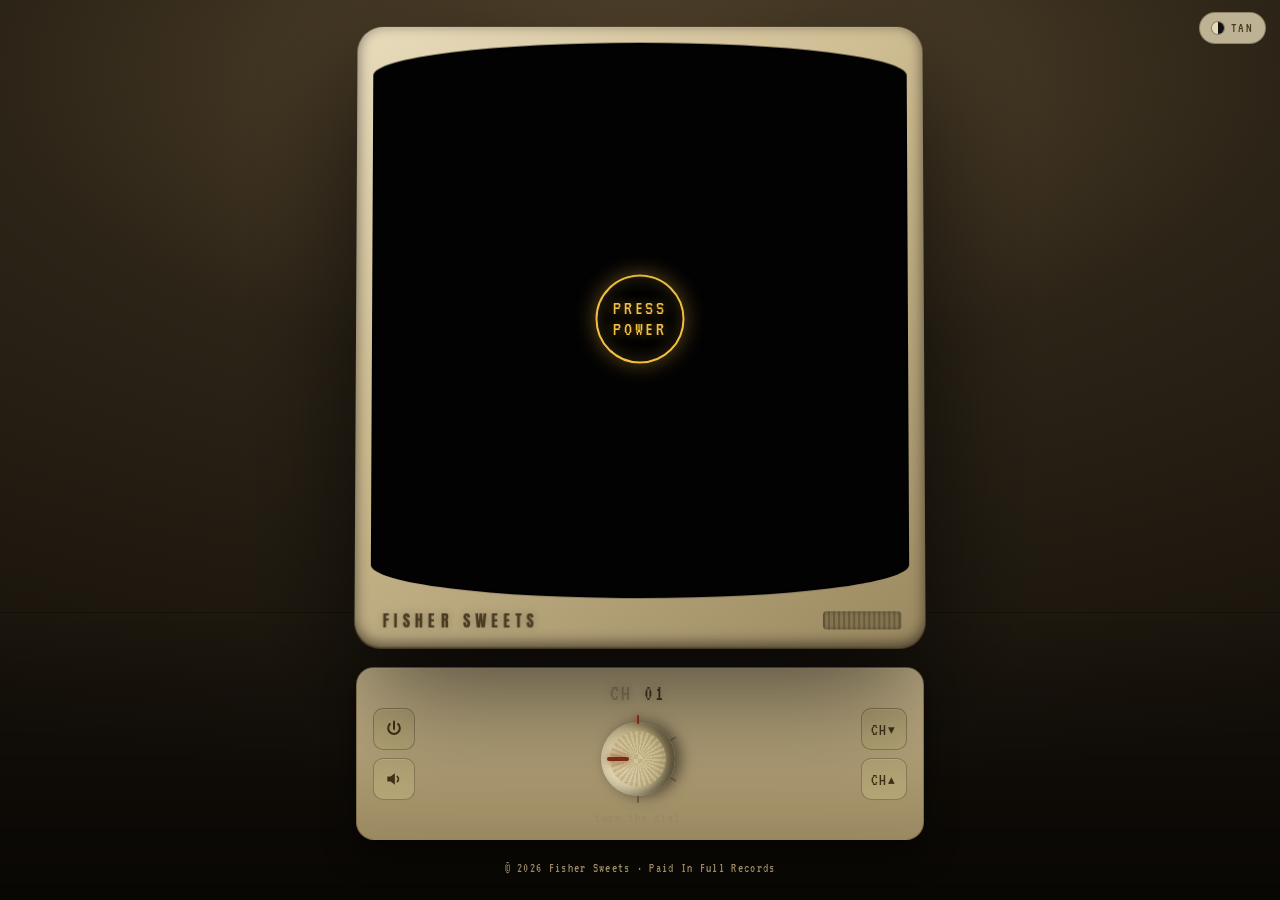
<file: index.src.html>
<!DOCTYPE html>
<html lang="en">
<head>
<meta charset="UTF-8" />
<meta name="viewport" content="width=device-width, initial-scale=1.0, viewport-fit=cover, maximum-scale=1" />
<title>FISHER SWEETS — Paid In Full Records</title>
<meta name="description" content="Fisher Sweets — independent hip-hop. The Fisher Sweets EP 1, out now on Paid In Full Records. Change the channel." />
<meta name="theme-color" content="#08080a" />

<!-- Open Graph / share preview -->
<meta property="og:title" content="FISHER SWEETS" />
<meta property="og:description" content="Change the channel. The Fisher Sweets EP 1 — out now on Paid In Full Records." />
<meta property="og:type" content="music.musician" />
<meta property="og:image" content="assets/rap-reverend.jpg" />
<meta name="twitter:card" content="summary_large_image" />

<link rel="preconnect" href="https://fonts.googleapis.com" />
<link rel="preconnect" href="https://fonts.gstatic.com" crossorigin />
<link href="https://fonts.googleapis.com/css2?family=Anton&family=VT323&family=Space+Grotesk:wght@400;500;700&display=swap" rel="stylesheet" />

<!-- Favicon: gold music note (browser tab + Google search results + iOS home screen).
     Hosted files (favicon.svg / .ico / .png) are used on the live site & by Google's crawler;
     the inline data-URI (last) guarantees the tab icon even when index.html is opened on its own. -->
<link rel="icon" type="image/png" sizes="48x48" href="favicon-48.png" />
<link rel="icon" type="image/png" sizes="32x32" href="favicon-32.png" />
<link rel="icon" type="image/svg+xml" href="favicon.svg" />
<link rel="shortcut icon" href="favicon.ico" />
<link rel="apple-touch-icon" sizes="180x180" href="apple-touch-icon.png" />
<link rel="icon" type="image/svg+xml" href="[data-uri]" />

<link rel="stylesheet" href="styles.css" />
</head>
<body class="theme-retro">

<!-- theme toggle: flips retro-tan <-> black. Remove class="theme-retro" from <body> to make black the default. -->
<button class="theme-toggle" id="themeToggle" aria-label="Switch hardware color">
  <span class="sw" aria-hidden="true"></span><span id="themeLabel">TAN</span>
</button>

<!-- ambient room -->
<div class="room" aria-hidden="true">
  <div class="room-glow"></div>
  <div class="floor"></div>
  <div class="dust"></div>
</div>

<main class="stage" id="stage">

  <!-- ============ THE TELEVISION ============ -->
  <section class="tv" id="tv" aria-label="Fisher Sweets television">
    <div class="tv-shell">

      <div class="tv-bezel">
        <!-- the screen -->
        <div class="screen" id="screen">
          <div class="screen-warp">

            <!-- channel content lives here -->
            <div class="channels" id="channels">

              <!-- CH 01 — NOW PLAYING -->
              <article class="channel" data-ch="1">
                <div class="ch-scroll">
                  <p class="kicker"><span class="rec"></span> NOW PLAYING</p>
                  <div class="cover-wrap">
                    <img src="assets/ep-cover.jpg" alt="The Fisher Sweets EP 1 cover" class="cover" />
                    <div class="cover-shine"></div>
                  </div>
                  <h2 class="rel-title glitch" data-text="THE FISHER SWEETS EP 1">THE FISHER SWEETS EP 1</h2>
                  <p class="rel-meta">2025 &nbsp;·&nbsp; 6 TRACKS &nbsp;·&nbsp; PAID IN FULL RECORDS</p>

                  <ol class="tracklist">
                    <li><span class="t-num">01</span><span class="t-name">Rolly On My Wrist</span><span class="t-eq"><i></i><i></i><i></i></span></li>
                    <li><span class="t-num">02</span><span class="t-name">Drippy Gang</span></li>
                    <li><span class="t-num">03</span><span class="t-name">One Thing (I'm That Jit)</span></li>
                    <li><span class="t-num">04</span><span class="t-name">LB Tribute</span></li>
                    <li><span class="t-num">05</span><span class="t-name">Life's Not Fair</span></li>
                    <li><span class="t-num">06</span><span class="t-name">Step My Game Up</span></li>
                  </ol>

                  <div class="player">
                    <iframe title="Spotify player — The Fisher Sweets EP 1" loading="lazy"
                      src="https://open.spotify.com/embed/album/3qwmsKwBGK8SkGV9QsSVHe?theme=0"
                      width="100%" height="152" frameborder="0" allowfullscreen
                      allow="autoplay; clipboard-write; encrypted-media; fullscreen; picture-in-picture"></iframe>
                  </div>

                  <div class="cta-row">
                    <a class="btn btn-gold" href="https://open.spotify.com/album/3qwmsKwBGK8SkGV9QsSVHe" target="_blank" rel="noopener">Spotify ↗</a>
                    <a class="btn" href="https://music.apple.com/us/album/the-fisher-sweets-ep-1-ep/1797569272" target="_blank" rel="noopener">Apple Music ↗</a>
                  </div>
                </div>
              </article>

              <!-- CH 02 — DEMOS -->
              <article class="channel" data-ch="2">
                <div class="ch-scroll center">
                  <p class="kicker amber">CH 02 — DEMOS</p>
                  <div class="reels">
                    <div class="reel"><div class="reel-spin"></div></div>
                    <div class="tape-line"></div>
                    <div class="reel"><div class="reel-spin"></div></div>
                  </div>
                  <h2 class="big-stamp glitch" data-text="UNRELEASED">UNRELEASED</h2>
                  <p class="rel-meta">RAW TAPES · SIGNAL PENDING</p>
                  <ul class="demo-list">
                    <li><span class="lock">▣</span> DEMO — <em>[ENCRYPTED]</em><span class="bars"></span></li>
                    <li><span class="lock">▣</span> SNIPPET — <em>[SIGNAL LOST]</em><span class="bars"></span></li>
                    <li><span class="lock">▣</span> FREESTYLE — <em>[INCOMING]</em><span class="bars"></span></li>
                  </ul>
                  <p class="hint">New transmissions drop first on TikTok.</p>
                  <a class="btn btn-gold" href="https://www.tiktok.com/@fishersweets" target="_blank" rel="noopener">Follow @fishersweets ↗</a>
                </div>
              </article>

              <!-- CH 03 — PHOTOS -->
              <article class="channel" data-ch="3">
                <div class="ch-scroll center">
                  <p class="kicker amber">CH 03 — PHOTO DUMP</p>
                  <div class="photo-frame" id="photoFrame">
                    <img src="assets/dump-1.jpg" alt="Fisher Sweets" class="photo active" />
                    <img src="assets/dump-2.jpg" alt="Fisher Sweets" class="photo" />
                    <img src="assets/dump-3.jpg" alt="Fisher Sweets" class="photo" />
                    <img src="assets/dump-4.jpg" alt="Fisher Sweets" class="photo" />
                    <!-- to add more, drop a file in assets/ and add: <img src="assets/yourphoto.jpg" class="photo" /> -->
                    <div class="ph-timestamp" id="phStamp">● REC&nbsp; 00:01</div>
                    <div class="ph-corner tl"></div><div class="ph-corner tr"></div>
                    <div class="ph-corner bl"></div><div class="ph-corner br"></div>
                  </div>
                  <div class="filmstrip" id="filmstrip"></div>
                  <p class="hint">Tap the photo to flip through the dump.</p>
                </div>
              </article>

              <!-- CH 04 — TRANSMISSION / CONTACT -->
              <article class="channel" data-ch="4">
                <div class="ch-scroll center">
                  <p class="kicker amber">CH 04 — TRANSMISSION</p>
                  <div class="artist-portrait">
                    <img src="assets/rap-reverend.jpg" alt="Fisher Sweets" />
                  </div>
                  <h2 class="logo-stack glitch" data-text="FISHER&#10;SWEETS">FISHER<br/>SWEETS</h2>
                  <p class="bio">Max grew up in <strong>Florida</strong> and moved to <strong>Tennessee</strong> with his family. Driven by a love for creation and family — when he isn't rapping or writing, you'll catch him playing guitar or spending time with the people he loves. Independent hip-hop on <strong>Paid In Full Records</strong>.</p>
                  <div class="links">
                    <a class="link-row" href="https://open.spotify.com/artist/67Q7h4Fcr3fnK5n4QROBFn" target="_blank" rel="noopener"><span>SPOTIFY</span><b>↗</b></a>
                    <a class="link-row" href="https://music.apple.com/us/artist/fisher-sweets/1796696458" target="_blank" rel="noopener"><span>APPLE MUSIC</span><b>↗</b></a>
                    <a class="link-row" href="https://www.tiktok.com/@fishersweets" target="_blank" rel="noopener"><span>TIKTOK</span><b>↗</b></a>
                    <a class="link-row" href="https://www.facebook.com/share/1DmqjXH3Yy/" target="_blank" rel="noopener"><span>FACEBOOK</span><b>↗</b></a>
                  </div>
                  <a class="btn btn-gold wide" href="mailto:fishersweets420@gmail.com">BOOKING / CONTACT ✉</a>
                  <p class="label-tag">— PAID IN FULL RECORDS —</p>
                </div>
              </article>

            </div>

            <!-- overlays -->
            <canvas class="static-canvas" id="staticCanvas" aria-hidden="true"></canvas>
            <div class="osd" id="osd" aria-hidden="true"><span id="osdCh">CH 01</span><span id="osdName">NOW PLAYING</span></div>
            <div class="scroll-cue hide" id="scrollCue" aria-hidden="true">▼&nbsp;SCROLL</div>
            <div class="scanlines" aria-hidden="true"></div>
            <div class="vignette" aria-hidden="true"></div>
            <div class="glass-glare" aria-hidden="true"></div>
            <div class="flicker" aria-hidden="true"></div>

            <!-- power-off / standby cover -->
            <div class="power-cover" id="powerCover">
              <div class="off-line"></div>
              <button class="power-prompt" id="powerOn" aria-label="Power on the television">
                <span class="pp-ring"></span>
                <span class="pp-label">PRESS<br/>POWER</span>
              </button>
            </div>
          </div>
        </div>

        <!-- bezel brand + speaker -->
        <div class="bezel-foot">
          <span class="brand">FISHER SWEETS</span>
          <span class="speaker" aria-hidden="true"></span>
        </div>
      </div>

    </div>
  </section>

  <!-- ============ CONTROL DECK ============ -->
  <section class="deck" aria-label="Channel controls">
    <div class="deck-left">
      <button class="pwr-btn" id="pwrBtn" title="Power" aria-label="Toggle power">
        <svg viewBox="0 0 24 24" width="20" height="20"><path d="M12 3v9" stroke="currentColor" stroke-width="2.4" fill="none" stroke-linecap="round"/><path d="M7 6a7 7 0 1 0 10 0" stroke="currentColor" stroke-width="2.4" fill="none" stroke-linecap="round"/></svg>
      </button>
      <button class="mute-btn" id="muteBtn" title="Sound" aria-label="Toggle sound">
        <svg viewBox="0 0 24 24" width="20" height="20" id="muteIcon"><path d="M4 9v6h4l5 4V5L8 9H4z" fill="currentColor"/><path class="wave" d="M16 9a4 4 0 0 1 0 6" stroke="currentColor" stroke-width="2" fill="none" stroke-linecap="round"/></svg>
      </button>
    </div>

    <!-- the dial -->
    <div class="dial-zone">
      <div class="dial-readout"><span id="dialReadout">01</span></div>
      <div class="knob" id="knob" role="slider" aria-label="Channel dial" aria-valuemin="1" aria-valuemax="4" aria-valuenow="1" tabindex="0">
        <div class="knob-face">
          <div class="knob-grip"></div>
          <div class="knob-pointer"></div>
        </div>
        <div class="knob-ticks" id="knobTicks"></div>
      </div>
      <p class="dial-hint" id="dialHint">turn the dial</p>
    </div>

    <div class="deck-right">
      <button class="ch-step" id="chDown" aria-label="Channel down">CH▾</button>
      <button class="ch-step" id="chUp" aria-label="Channel up">CH▴</button>
    </div>
  </section>

  <p class="copyright">© <span id="yr"></span> Fisher Sweets · Paid In Full Records</p>
</main>

<script src="script.js"></script>
</body>
</html>
</file>
<file: styles.css>
/* ============================================================
   FISHER SWEETS — CRT TV site
   Palette: deep black · gold (Paid In Full) · phosphor green · glitch RGB
   ============================================================ */

:root{
  --bg:#070708;
  --bg2:#0d0d10;
  --ink:#e9e4d6;
  --gold:#f4c044;
  --gold-deep:#b8860b;
  --phos:#7df0c0;       /* CRT phosphor */
  --red:#ff2d4b;
  --cyan:#28e0ff;
  --dim:#8a8576;
  --screen-bg:#04060a;  /* the glass stays dark in every theme */
  --maxw:540px;

  /* ===== HARDWARE THEME · default = BLACK ===== */
  /* room / backdrop */
  --room-a:#15140f; --room-b:#0a0a0c; --room-c:#050506;
  --glow:rgba(244,192,68,.10);
  /* plastic casing (bezel, deck) */
  --hw-hi:#34302a; --hw-mid:#1a1816; --hw-lo:#0e0d0b; --hw-edge:#000;
  --hw-border:rgba(244,192,68,.12);
  --brand-col:#f4c044;            /* brand plate + readout text */
  --btn-face:#0a0a0b; --btn-ink:#8a8576;
  --speaker:#262320;
  /* knob */
  --knob-a:#3a352d; --knob-b:#16140f;
  --knob-grip-a:#2a261f; --knob-grip-b:#1a1712;
  --knob-pointer:#f4c044; --knob-tick:rgba(244,192,68,.5); --knob-tick-on:#f4c044;
  --copy:#8a8576;
}

/* ===== HARDWARE THEME · RETRO TAN (vintage beige plastic) ===== */
/* To make this the permanent look, leave class="theme-retro" on <body>.
   To revert to black, just remove that class. The on-screen toggle flips it live. */
body.theme-retro{
  --room-a:#5b4a30; --room-b:#2c2417; --room-c:#16110a;   /* warm tungsten room */
  --glow:rgba(255,196,120,.16);
  --hw-hi:#e7dab9; --hw-mid:#cdbb90; --hw-lo:#9a8860; --hw-edge:#5a4c30;
  --hw-border:rgba(90,70,40,.45);
  --brand-col:#4a3a22;
  --btn-face:#b6a677; --btn-ink:#3f3115;
  --speaker:#7a6c49;
  --knob-a:#efe4c4; --knob-b:#b6a574;
  --knob-grip-a:#cdbd95; --knob-grip-b:#b0a06f;
  --knob-pointer:#7a2b16; --knob-tick:rgba(74,58,34,.55); --knob-tick-on:#7a2b16;
  --copy:#9a8860;
}

*{box-sizing:border-box;margin:0;padding:0}
html{-webkit-text-size-adjust:100%}
body{
  background:var(--bg);
  color:var(--ink);
  font-family:"Space Grotesk",system-ui,sans-serif;
  min-height:100svh;
  overflow-x:hidden;
  position:relative;
  -webkit-font-smoothing:antialiased;
  -webkit-tap-highlight-color:transparent;
}
img{display:block;max-width:100%}
a{color:inherit;text-decoration:none}
button{font-family:inherit;cursor:pointer;border:none;background:none;color:inherit}

/* ---------- ambient room ---------- */
.room{position:fixed;inset:0;z-index:0;overflow:hidden;transition:background .5s;
  background:
    radial-gradient(120% 80% at 50% 8%, var(--room-a) 0%, var(--room-b) 42%, var(--room-c) 100%);}
.room-glow{position:absolute;left:50%;top:42%;width:140vmax;height:140vmax;transform:translate(-50%,-50%);
  background:radial-gradient(circle, var(--glow) 0%, rgba(125,240,192,.04) 26%, transparent 55%);
  filter:blur(8px);animation:roomPulse 7s ease-in-out infinite;opacity:.0;transition:opacity 1.2s}
.is-on .room-glow{opacity:1}
.floor{position:absolute;left:0;right:0;bottom:0;height:32vh;
  background:linear-gradient(180deg, transparent, rgba(0,0,0,.6));
  border-top:1px solid rgba(244,192,68,.04)}
.dust{position:absolute;inset:0;opacity:.5;
  background-image:radial-gradient(rgba(255,255,255,.5) .5px, transparent .5px);
  background-size:60px 60px;mix-blend-mode:overlay;animation:dust 24s linear infinite}
@keyframes dust{to{background-position:60px 120px}}
@keyframes roomPulse{0%,100%{opacity:.85}50%{opacity:1}}

/* ---------- stage / layout ---------- */
.stage{position:relative;z-index:2;
  max-width:var(--maxw);margin:0 auto;
  min-height:100svh;display:flex;flex-direction:column;
  align-items:center;justify-content:center;
  padding:max(18px,env(safe-area-inset-top)) 16px max(18px,env(safe-area-inset-bottom));
  gap:18px}

/* ============ TELEVISION ============ */
.tv{width:100%;perspective:1400px}
.tv-shell{width:100%;
  transform:rotateX(1.5deg);
  filter:drop-shadow(0 40px 60px rgba(0,0,0,.7));
  animation:tvFloat 9s ease-in-out infinite}
@keyframes tvFloat{0%,100%{transform:rotateX(1.5deg) translateY(0)}50%{transform:rotateX(1.5deg) translateY(-5px)}}

.tv-bezel{
  background:
    linear-gradient(145deg, var(--hw-hi), var(--hw-mid) 40%, var(--hw-lo) 100%);
  border-radius:26px;
  padding:16px 16px 0;
  box-shadow:
    inset 0 1px 0 rgba(255,255,255,.12),
    inset 0 -3px 14px rgba(0,0,0,.55),
    0 2px 0 var(--hw-edge);
  transition:background .5s;
  position:relative;
}
.tv-bezel::before{/* plastic texture sheen */
  content:"";position:absolute;inset:0;border-radius:26px;pointer-events:none;
  background:linear-gradient(125deg, rgba(255,255,255,.05), transparent 30%);}

/* ---------- the screen ---------- */
.screen{
  position:relative;border-radius:50% / 6%;
  background:var(--screen-bg);
  aspect-ratio:4/4.15;
  overflow:hidden;
  box-shadow:
    inset 0 0 8px 4px rgba(0,0,0,.9),
    inset 0 0 60px 20px rgba(0,0,0,.6);
  border:2px solid #000;
}
.screen-warp{position:absolute;inset:0;
  border-radius:48% / 7%;
  transform:scale(1.012);
  background:
    radial-gradient(120% 120% at 50% 50%, rgba(125,240,192,.05), transparent 60%),
    var(--screen-bg);
  overflow:hidden}

/* channels container */
.channels{position:absolute;inset:0}
.channel{position:absolute;inset:0;opacity:0;visibility:hidden;
  transition:opacity .18s ease;
  color:var(--phos);
  text-shadow:0 0 6px rgba(125,240,192,.35);}
.channel.active{opacity:1;visibility:visible}

.ch-scroll{position:absolute;inset:0;overflow-y:auto;overflow-x:hidden;
  -webkit-overflow-scrolling:touch;
  padding:clamp(12px,4vw,22px);
  display:flex;flex-direction:column;gap:9px;
  scrollbar-width:none}
.ch-scroll::-webkit-scrollbar{display:none}
.ch-scroll>*{flex-shrink:0}   /* never let a fixed-height flex column squash the cover/content */
.ch-scroll.center{align-items:center;text-align:center;justify-content:flex-start}
/* bottom fade cue — hints there's more to scroll */
.channels::after{content:"";position:absolute;left:0;right:0;bottom:0;height:42px;z-index:20;pointer-events:none;
  background:linear-gradient(transparent,rgba(4,6,10,.92));
  -webkit-mask:linear-gradient(transparent,#000);mask:linear-gradient(transparent,#000)}
.scroll-cue{position:absolute;left:50%;bottom:8px;transform:translateX(-50%);z-index:21;pointer-events:none;
  font-family:"VT323",monospace;font-size:16px;color:var(--gold);opacity:.85;
  animation:cueBounce 1.6s ease-in-out infinite}
.scroll-cue.hide{display:none}
@keyframes cueBounce{0%,100%{transform:translate(-50%,0)}50%{transform:translate(-50%,4px)}}

/* power on screen glow when active */
.screen.on .screen-warp{animation:screenOn .55s ease both}
@keyframes screenOn{
  0%{filter:brightness(6) contrast(0) blur(2px);transform:scale(1.012) scaleY(.004)}
  35%{transform:scale(1.012) scaleY(.004)}
  55%{filter:brightness(3) contrast(.6);transform:scale(1.012) scaleY(1.04)}
  100%{filter:brightness(1) contrast(1);transform:scale(1.012) scaleY(1)}
}

/* ---------- typography inside screen ---------- */
.kicker{font-family:"VT323",monospace;font-size:clamp(15px,4.4vw,19px);
  letter-spacing:.18em;color:var(--phos);display:flex;align-items:center;gap:8px}
.kicker.amber{color:var(--gold);text-shadow:0 0 8px rgba(244,192,68,.5)}
.rec{width:9px;height:9px;border-radius:50%;background:var(--red);
  box-shadow:0 0 8px var(--red);animation:blink 1.1s steps(1) infinite}
@keyframes blink{50%{opacity:.15}}

.cover-wrap{position:relative;width:min(58%,248px);align-self:center;border-radius:5px;overflow:hidden;
  border:1px solid rgba(244,192,68,.55);
  box-shadow:0 0 0 1px rgba(0,0,0,.6),0 0 26px rgba(244,192,68,.22),0 12px 34px rgba(0,0,0,.7)}
.cover{width:100%;display:block;filter:saturate(1.12) contrast(1.12) brightness(1.22);image-rendering:auto}
.cover-shine{position:absolute;inset:0;background:linear-gradient(115deg,transparent 40%,rgba(255,255,255,.18) 50%,transparent 60%);
  background-size:250% 100%;animation:shine 5s ease-in-out infinite}
@keyframes shine{0%,70%{background-position:130% 0}100%{background-position:-30% 0}}

.rel-title{font-family:"Anton",sans-serif;font-size:clamp(22px,7vw,34px);
  line-height:.96;letter-spacing:.01em;color:#fff;text-transform:uppercase;
  text-shadow:0 0 12px rgba(125,240,192,.45)}
.rel-meta{font-family:"VT323",monospace;font-size:clamp(14px,4vw,18px);color:var(--gold);letter-spacing:.08em}

.tracklist{list-style:none;display:flex;flex-direction:column;gap:2px;margin-top:2px;
  font-family:"VT323",monospace;font-size:clamp(16px,4.6vw,20px)}
.tracklist li{display:flex;align-items:center;gap:12px;padding:3px 8px;border-radius:4px;
  border-bottom:1px dashed rgba(125,240,192,.16);transition:background .2s,transform .2s}
.tracklist li:hover{background:rgba(125,240,192,.07);transform:translateX(3px)}
.t-num{color:var(--gold);min-width:24px}
.t-name{flex:1;color:var(--phos)}
.t-eq{display:flex;gap:2px;align-items:flex-end;height:14px}
.t-eq i{width:3px;background:var(--phos);box-shadow:0 0 4px var(--phos);animation:eq .7s ease-in-out infinite}
.t-eq i:nth-child(1){height:6px;animation-delay:0s}
.t-eq i:nth-child(2){height:13px;animation-delay:.18s}
.t-eq i:nth-child(3){height:9px;animation-delay:.36s}
@keyframes eq{0%,100%{transform:scaleY(.4)}50%{transform:scaleY(1)}}

.player{margin-top:6px;border-radius:12px;overflow:hidden;
  box-shadow:0 0 0 1px rgba(255,255,255,.07);filter:saturate(1.1)}
.player iframe{display:block;border-radius:12px}

.cta-row{display:flex;gap:10px;flex-wrap:wrap;margin-top:4px;padding-bottom:6px}

/* buttons */
.btn{font-family:"VT323",monospace;font-size:clamp(15px,4.4vw,19px);letter-spacing:.06em;
  display:flex;align-items:center;justify-content:center;gap:.4em;line-height:1;
  padding:13px 18px;border-radius:8px;border:1px solid rgba(125,240,192,.4);
  color:var(--phos);background:rgba(125,240,192,.05);
  text-shadow:0 0 6px rgba(125,240,192,.4);transition:.2s;text-align:center;min-width:120px}
/* only the side-by-side Spotify/Apple row stretches; standalone buttons hug their content */
.cta-row .btn{flex:1}
.btn:hover{background:rgba(125,240,192,.14);transform:translateY(-1px)}
.btn:active{transform:translateY(0)}
.btn-gold{color:#1a1400;background:linear-gradient(180deg,#ffd866,var(--gold));border-color:var(--gold);
  text-shadow:none;font-weight:700;box-shadow:0 0 18px rgba(244,192,68,.35)}
.btn-gold:hover{background:linear-gradient(180deg,#ffe07a,#ffce52);box-shadow:0 0 26px rgba(244,192,68,.5)}
.btn.wide{flex:none;width:100%}

/* ---------- CH02 demos ---------- */
.reels{display:flex;align-items:center;gap:14px;margin-top:6px}
.reel{width:54px;height:54px;border-radius:50%;border:3px solid var(--gold);
  display:grid;place-items:center;box-shadow:0 0 14px rgba(244,192,68,.3) inset}
.reel-spin{width:18px;height:18px;border-radius:50%;border:3px solid var(--phos);border-top-color:transparent;
  animation:spin 1.4s linear infinite}
@keyframes spin{to{transform:rotate(360deg)}}
.tape-line{flex:1;height:3px;background:repeating-linear-gradient(90deg,var(--gold) 0 8px,transparent 8px 14px);opacity:.6}
.big-stamp{font-family:"Anton",sans-serif;font-size:clamp(34px,12vw,58px);color:#fff;letter-spacing:.04em;
  text-shadow:0 0 16px rgba(255,45,75,.45)}
.demo-list{list-style:none;font-family:"VT323",monospace;font-size:clamp(16px,4.6vw,20px);
  width:100%;max-width:340px;display:flex;flex-direction:column;gap:6px;margin-top:4px}
.demo-list li{display:flex;align-items:center;gap:10px;padding:8px 10px;border:1px solid rgba(244,192,68,.2);
  border-radius:6px;color:var(--gold)}
.demo-list em{color:var(--dim);font-style:normal;flex:1;text-align:left}
.lock{color:var(--red)}
.bars{width:46px;height:10px;background:repeating-linear-gradient(90deg,var(--phos) 0 2px,transparent 2px 5px);
  opacity:.5;animation:scanbar 1.3s linear infinite}
@keyframes scanbar{to{background-position:14px 0}}
.hint{font-family:"VT323",monospace;color:var(--dim);font-size:clamp(14px,4vw,17px);letter-spacing:.05em}

/* ---------- CH03 photos ---------- */
.photo-frame{position:relative;width:min(74%,260px);aspect-ratio:4/5;margin-top:8px;
  border:2px solid rgba(125,240,192,.4);border-radius:4px;overflow:hidden;cursor:pointer;
  background:#000;box-shadow:0 0 24px rgba(0,0,0,.6)}
.photo{position:absolute;inset:0;width:100%;height:100%;object-fit:cover;opacity:0;
  transition:opacity .35s;filter:contrast(1.08) saturate(1.05)}
.photo.active{opacity:1}
.photo.placeholder{display:grid;place-items:center;background:repeating-linear-gradient(45deg,#0a0d0c 0 12px,#0d1110 12px 24px);
  color:var(--dim);font-family:"VT323",monospace;font-size:18px;letter-spacing:.1em}
.ph-timestamp{position:absolute;left:8px;bottom:8px;font-family:"VT323",monospace;color:#fff;
  font-size:15px;letter-spacing:.08em;text-shadow:0 0 4px #000;z-index:3}
.ph-timestamp::before{content:"";display:inline-block;width:8px;height:8px;border-radius:50%;background:var(--red);
  margin-right:5px;box-shadow:0 0 6px var(--red);animation:blink 1.1s steps(1) infinite;vertical-align:baseline}
.ph-corner{position:absolute;width:16px;height:16px;border:2px solid rgba(255,255,255,.7);z-index:3}
.ph-corner.tl{top:7px;left:7px;border-right:0;border-bottom:0}
.ph-corner.tr{top:7px;right:7px;border-left:0;border-bottom:0}
.ph-corner.bl{bottom:7px;left:7px;border-right:0;border-top:0}
.ph-corner.br{bottom:7px;right:7px;border-left:0;border-top:0}
.filmstrip{display:flex;gap:6px;margin-top:12px;flex-wrap:wrap;justify-content:center}
.filmstrip .dot{width:9px;height:9px;border-radius:2px;background:rgba(125,240,192,.25);transition:.2s}
.filmstrip .dot.on{background:var(--gold);box-shadow:0 0 8px var(--gold)}

/* ---------- CH04 transmission ---------- */
.artist-portrait{width:min(58%,200px);aspect-ratio:4/5;border-radius:5px;overflow:hidden;margin-top:4px;
  border:1px solid rgba(244,192,68,.5);
  box-shadow:0 0 22px rgba(244,192,68,.18),0 12px 30px rgba(0,0,0,.6)}
.artist-portrait img{width:100%;height:100%;object-fit:cover;object-position:center 30%;
  filter:contrast(1.06) saturate(1.05)}
.logo-stack{font-family:"Anton",sans-serif;font-size:clamp(38px,13vw,62px);line-height:.86;color:#fff;
  letter-spacing:.02em;text-shadow:0 0 18px rgba(125,240,192,.4);margin-top:6px}
.bio{max-width:320px;font-size:clamp(14px,4vw,16px);line-height:1.5;color:var(--ink)}
.bio strong{color:var(--gold)}
.links{width:100%;max-width:340px;display:flex;flex-direction:column;gap:7px;margin-top:4px}
.link-row{display:flex;justify-content:space-between;align-items:center;padding:12px 14px;
  border:1px solid rgba(125,240,192,.3);border-radius:8px;font-family:"VT323",monospace;
  font-size:clamp(16px,4.6vw,20px);letter-spacing:.12em;color:var(--phos);transition:.2s}
.link-row:hover{background:rgba(125,240,192,.1);border-color:var(--phos);transform:translateX(2px)}
.link-row b{color:var(--gold)}
.label-tag{font-family:"VT323",monospace;color:var(--gold);letter-spacing:.2em;font-size:15px;margin-top:6px;opacity:.8}

/* ============ SCREEN OVERLAYS ============ */
.static-canvas{position:absolute;inset:0;width:100%;height:100%;opacity:0;pointer-events:none;z-index:30;
  mix-blend-mode:screen;transition:opacity .08s}
.static-canvas.show{opacity:.9}
.static-canvas.faint{opacity:.04}

.scanlines{position:absolute;inset:0;pointer-events:none;z-index:24;
  background:repeating-linear-gradient(0deg, rgba(0,0,0,.34) 0 1px, transparent 1px 3px);
  mix-blend-mode:multiply}
.scanlines::after{/* rolling refresh band */
  content:"";position:absolute;inset:-50% 0;
  background:linear-gradient(180deg,transparent,rgba(125,240,192,.05) 50%,transparent);
  height:60%;animation:roll 7s linear infinite}
@keyframes roll{0%{transform:translateY(-60%)}100%{transform:translateY(280%)}}

.vignette{position:absolute;inset:0;pointer-events:none;z-index:25;
  background:radial-gradient(120% 110% at 50% 50%, transparent 55%, rgba(0,0,0,.55) 88%, rgba(0,0,0,.85) 100%)}
.glass-glare{position:absolute;inset:0;pointer-events:none;z-index:26;
  background:
    radial-gradient(60% 40% at 28% 16%, rgba(255,255,255,.10), transparent 60%),
    linear-gradient(120deg, rgba(255,255,255,.05) 0%, transparent 18%);}
.flicker{position:absolute;inset:0;pointer-events:none;z-index:27;background:rgba(125,240,192,.02);
  animation:flick 5s steps(2) infinite;opacity:0}
.is-on .flicker{opacity:1}
@keyframes flick{0%,97%,100%{opacity:.02}97.5%{opacity:.10}98%{opacity:.0}98.5%{opacity:.08}}

/* OSD channel banner */
.osd{position:absolute;top:12px;right:14px;z-index:28;pointer-events:none;
  font-family:"VT323",monospace;display:flex;flex-direction:column;align-items:flex-end;line-height:1;text-align:right;
  opacity:0;transform:translateX(6px);transition:opacity .25s,transform .25s}
.osd.show{opacity:1;transform:translateX(0)}
#osdCh{font-size:clamp(20px,6vw,28px);color:#fff;letter-spacing:.06em;
  text-shadow:2px 0 var(--red),-2px 0 var(--cyan),0 0 10px rgba(255,255,255,.4)}
#osdName{font-size:clamp(12px,3.4vw,15px);color:var(--gold);letter-spacing:.16em;margin-top:3px}

/* power cover / standby */
.power-cover{position:absolute;inset:0;z-index:40;background:#020203;
  display:grid;place-items:center;transition:opacity .5s}
.power-cover.hidden{opacity:0;pointer-events:none}
.off-line{position:absolute;left:8%;right:8%;top:50%;height:2px;background:rgba(255,255,255,.6);
  box-shadow:0 0 12px rgba(255,255,255,.5);opacity:0}
.power-prompt{position:relative;display:grid;place-items:center;width:120px;height:120px;border-radius:50%;color:var(--gold)}
.pp-ring{position:absolute;inset:0;margin:auto;width:88px;height:88px;border-radius:50%;border:2px solid var(--gold);
  box-shadow:0 0 22px rgba(244,192,68,.4),inset 0 0 18px rgba(244,192,68,.2);
  animation:ppPulse 1.8s ease-in-out infinite}
@keyframes ppPulse{0%,100%{transform:scale(1);opacity:.7}50%{transform:scale(1.12);opacity:1}}
.pp-label{font-family:"VT323",monospace;font-size:20px;letter-spacing:.14em;line-height:1.05;text-align:center;
  color:var(--gold);text-shadow:0 0 10px rgba(244,192,68,.5)}

/* ---------- bezel foot ---------- */
.bezel-foot{display:flex;align-items:center;justify-content:space-between;padding:10px 8px 14px}
.brand{font-family:"Anton",sans-serif;font-size:clamp(13px,3.6vw,16px);letter-spacing:.32em;
  color:var(--brand-col);text-shadow:0 0 8px rgba(0,0,0,.2);padding-left:4px}
.speaker{width:78px;height:18px;border-radius:4px;
  background:repeating-linear-gradient(90deg,var(--hw-edge) 0 2px,var(--speaker) 2px 5px);
  box-shadow:inset 0 0 4px rgba(0,0,0,.5);opacity:.75}

/* ============ CONTROL DECK ============ */
.deck{width:100%;display:flex;align-items:center;justify-content:space-between;gap:10px;
  background:linear-gradient(180deg,var(--hw-mid),var(--hw-lo));
  border:1px solid var(--hw-border);border-radius:18px;transition:background .5s;
  padding:14px 16px;box-shadow:0 14px 30px rgba(0,0,0,.5),inset 0 1px 0 rgba(255,255,255,.1)}
.deck-left,.deck-right{display:flex;flex-direction:column;gap:8px}

.pwr-btn,.mute-btn,.ch-step{display:grid;place-items:center;color:var(--btn-ink);
  border:1px solid rgba(0,0,0,.25);border-radius:10px;transition:.2s;
  box-shadow:inset 0 1px 0 rgba(255,255,255,.12)}
.pwr-btn,.mute-btn{width:42px;height:42px;background:var(--btn-face)}
.ch-step{width:46px;height:42px;font-family:"VT323",monospace;font-size:17px;letter-spacing:.04em;background:var(--btn-face)}
.pwr-btn:hover,.mute-btn:hover,.ch-step:hover{color:var(--gold);border-color:rgba(244,192,68,.4)}
.pwr-btn.on{color:var(--phos);border-color:rgba(125,240,192,.5);box-shadow:0 0 12px rgba(125,240,192,.25)}
.mute-btn.muted #muteIcon .wave{opacity:0}
.mute-btn.muted{color:#555}

/* the knob/dial */
.dial-zone{display:flex;flex-direction:column;align-items:center;gap:6px;flex:1}
.dial-readout{font-family:"VT323",monospace;font-size:22px;color:var(--brand-col);letter-spacing:.1em;
  text-shadow:0 0 10px rgba(0,0,0,.25);min-height:24px}
.dial-readout::before{content:"CH ";color:var(--copy)}
.knob{position:relative;width:94px;height:94px;border-radius:50%;touch-action:none;
  display:grid;place-items:center;cursor:grab;outline:none}
.knob:active{cursor:grabbing}
.knob:focus-visible .knob-face{box-shadow:0 0 0 3px var(--gold),inset 0 4px 8px rgba(255,255,255,.12),inset 0 -8px 14px rgba(0,0,0,.85)}
.knob-ticks{position:absolute;inset:0;border-radius:50%}
.knob-ticks i{position:absolute;top:3px;left:50%;width:2px;height:7px;background:var(--knob-tick);
  transform-origin:50% 44px;margin-left:-1px;border-radius:2px}
.knob-ticks i.on{background:var(--knob-tick-on);box-shadow:0 0 8px var(--knob-tick-on);height:9px}
.knob-face{position:relative;width:74px;height:74px;border-radius:50%;
  background:
    radial-gradient(circle at 38% 32%, var(--knob-a), var(--knob-b) 70%);
  box-shadow:
    inset 0 4px 8px rgba(255,255,255,.18),
    inset 0 -8px 14px rgba(0,0,0,.6),
    0 6px 14px rgba(0,0,0,.5);
  transition:transform .35s cubic-bezier(.34,1.56,.64,1),background .5s}
.knob-grip{position:absolute;inset:9px;border-radius:50%;
  background:repeating-conic-gradient(from 0deg,var(--knob-grip-a) 0 6deg,var(--knob-grip-b) 6deg 12deg);opacity:.6}
.knob-pointer{position:absolute;top:6px;left:50%;width:4px;height:22px;margin-left:-2px;border-radius:3px;
  background:var(--knob-pointer);box-shadow:0 0 8px var(--knob-pointer)}
.dial-hint{font-family:"VT323",monospace;font-size:13px;color:var(--copy);letter-spacing:.12em;
  animation:hintPulse 2.4s ease-in-out infinite}
.dial-hint.gone{display:none}
@keyframes hintPulse{0%,100%{opacity:.4}50%{opacity:.9}}

.copyright{font-family:"VT323",monospace;font-size:13px;color:var(--copy);letter-spacing:.1em;text-align:center}

/* theme toggle (top-right, lets you flip retro tan <-> black) */
.theme-toggle{position:fixed;top:max(12px,env(safe-area-inset-top));right:14px;z-index:60;
  display:flex;align-items:center;gap:7px;padding:8px 12px;border-radius:999px;
  font-family:"VT323",monospace;font-size:14px;letter-spacing:.1em;
  background:rgba(20,18,14,.7);color:var(--gold);border:1px solid var(--hw-border);
  backdrop-filter:blur(8px);-webkit-backdrop-filter:blur(8px);transition:.2s}
body.theme-retro .theme-toggle{background:rgba(231,218,185,.78);color:#4a3a22;border-color:rgba(74,58,34,.4)}
.theme-toggle:hover{transform:translateY(-1px)}
.theme-toggle .sw{width:12px;height:12px;border-radius:50%;
  background:conic-gradient(#111 0 50%, #e7dab9 50% 100%);box-shadow:0 0 0 1px rgba(0,0,0,.3)}

/* ---------- glitch text ---------- */
.glitch{position:relative}
.glitch::before,.glitch::after{content:attr(data-text);position:absolute;inset:0;
  white-space:pre-line;pointer-events:none;opacity:0}
.glitch.fire::before{opacity:.9;color:var(--red);animation:gl1 .42s steps(2) 1;left:2px}
.glitch.fire::after{opacity:.9;color:var(--cyan);animation:gl2 .42s steps(2) 1;left:-2px}
@keyframes gl1{0%{clip-path:inset(0 0 80% 0)}30%{clip-path:inset(40% 0 20% 0)}60%{clip-path:inset(70% 0 5% 0)}100%{clip-path:inset(0 0 100% 0)}}
@keyframes gl2{0%{clip-path:inset(80% 0 0 0)}30%{clip-path:inset(20% 0 40% 0)}60%{clip-path:inset(5% 0 60% 0)}100%{clip-path:inset(100% 0 0 0)}}

/* ---------- desktop polish ---------- */
@media (min-width:600px){
  :root{--maxw:560px}
  .stage{gap:22px}
}
@media (min-width:1000px){
  .stage{max-width:600px}
  .room-glow{top:46%}
}

/* reduce motion */
@media (prefers-reduced-motion:reduce){
  *{animation-duration:.001ms !important;animation-iteration-count:1 !important}
  .tv-shell{animation:none}
}
</file>
